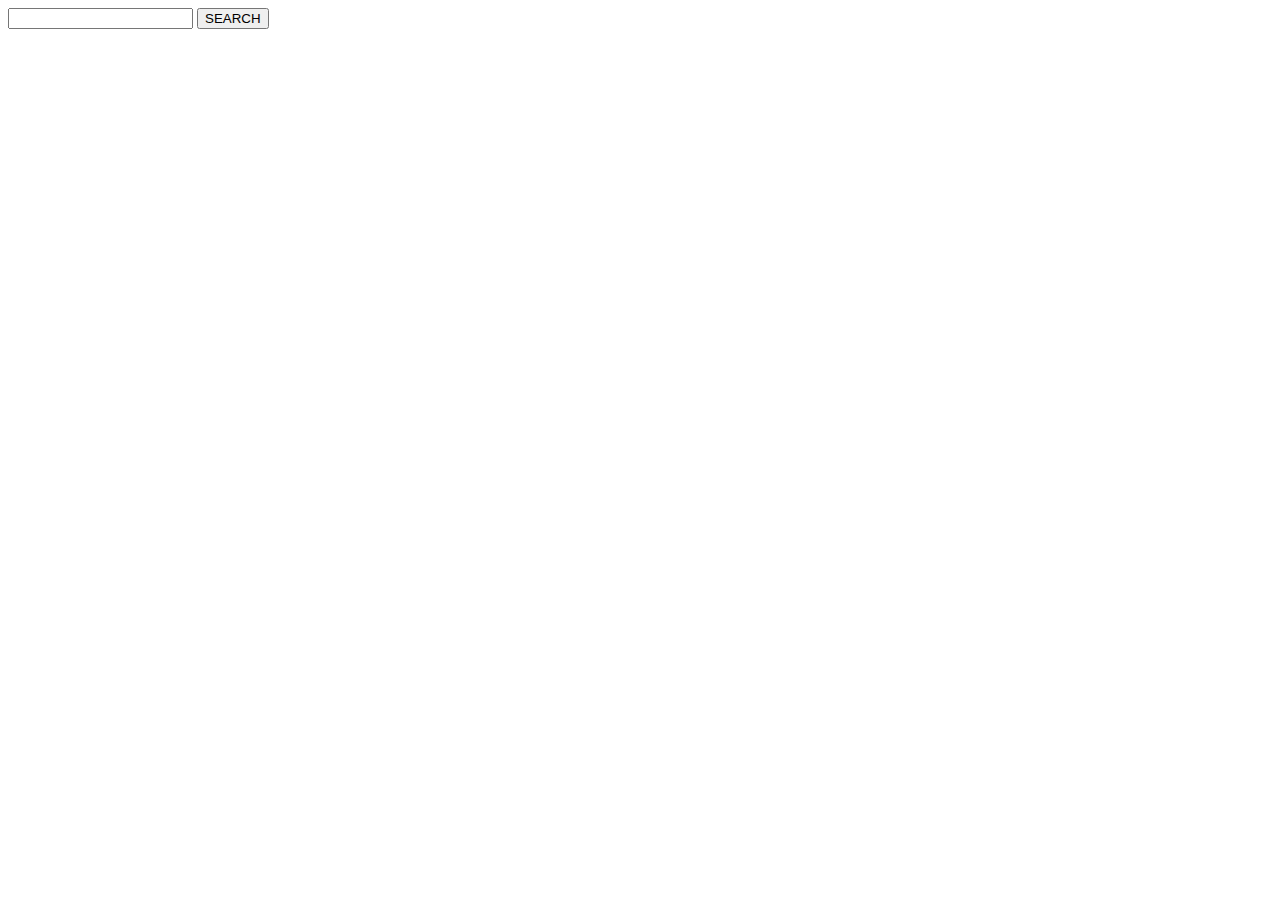
<file: test.html>
<!DOCTYPE html>
<html lang="en">
<head>
    <meta charset="UTF-8">
    <meta http-equiv="X-UA-Compatible" content="IE=edge">
    <meta name="viewport" content="width=device-width, initial-scale=1.0">
    <title>Document</title>
</head>
<body>
    <form id="testform">
        <input type="text" id="testinput">
        <button id="testbutton">SEARCH</button>
    </form>
<div id="buttonlist">

</div>
    <script src="./testy.js"></script>
</body>
</html>
</file>
